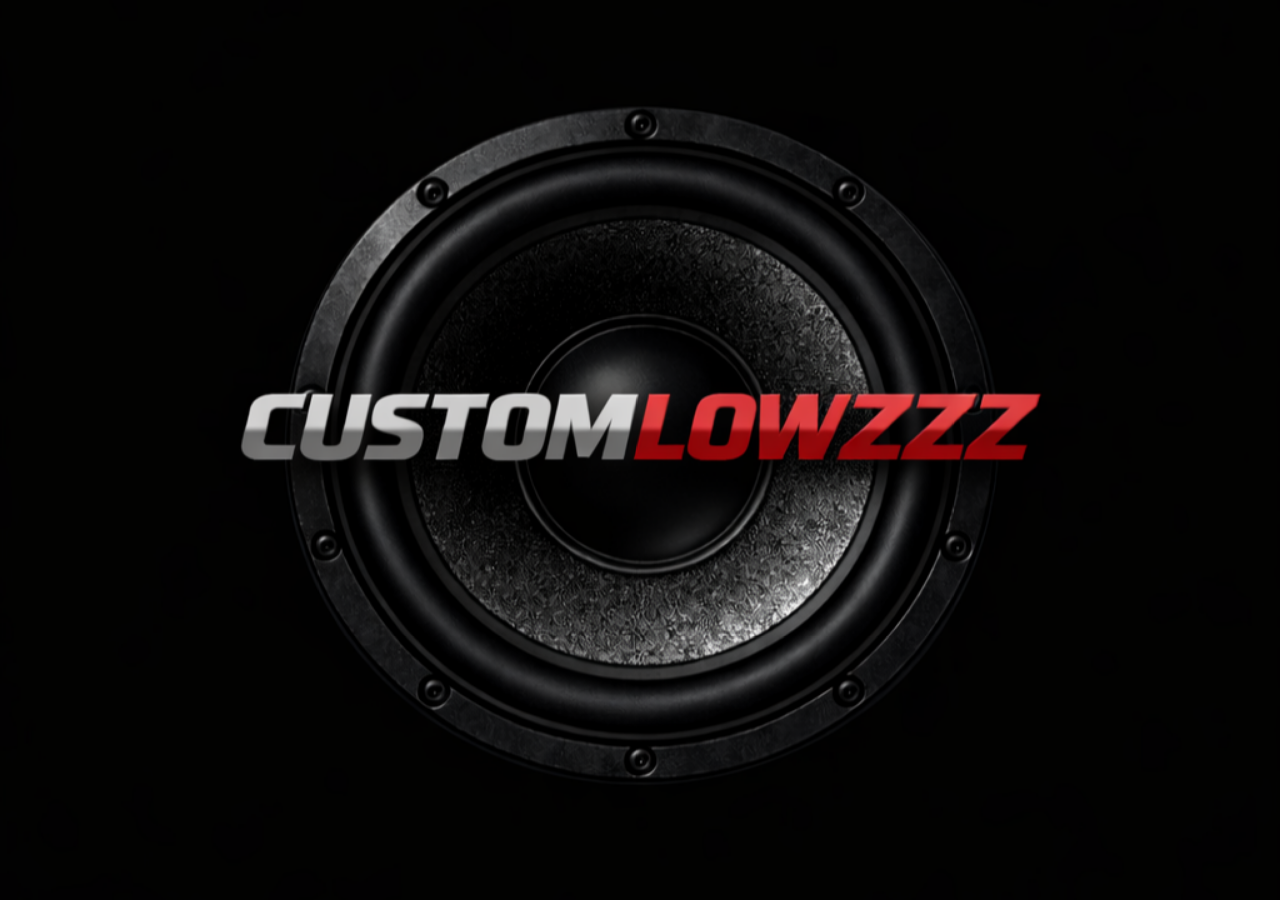
<file: index.html>
<!doctype html>
<html lang="en">
  <head>
    <meta charset="UTF-8" />
    <meta
      name="viewport"
      content="width=device-width, initial-scale=1.0, user-scalable=no"
    />

    <!-- PWA -->
    <link
      rel="apple-touch-startup-image"
      href="icons/splash-screen-1080x1920.png"
    />
    <link rel="manifest" href="manifest.json" />
    <meta name="apple-mobile-web-app-capable" content="yes" />
    <meta name="apple-mobile-web-app-status-bar-style" content="black" />
    <meta name="mobile-web-app-capable" content="yes" />
    <meta name="theme-color" content="#000000" />

    <script>
      if ("serviceWorker" in navigator) {
        navigator.serviceWorker.register("./service-worker.js");
      }
    </script>

    <!-- Main script -->
    <script src="./js/splash.js" defer></script>
    <script type="module" src="./js/script.js" defer></script>

    <link rel="stylesheet" href="style.css" />
    <title>AudioApp</title>
  </head>

  <body>
    <!-- Instant splash -->
    <div id="splash"></div>

    <img src="./icons/homescreen-text.png" alt="logo CustomLowzzz" id="logo" />
    <div id="lijst"></div>
  </body>
</html>
</file>
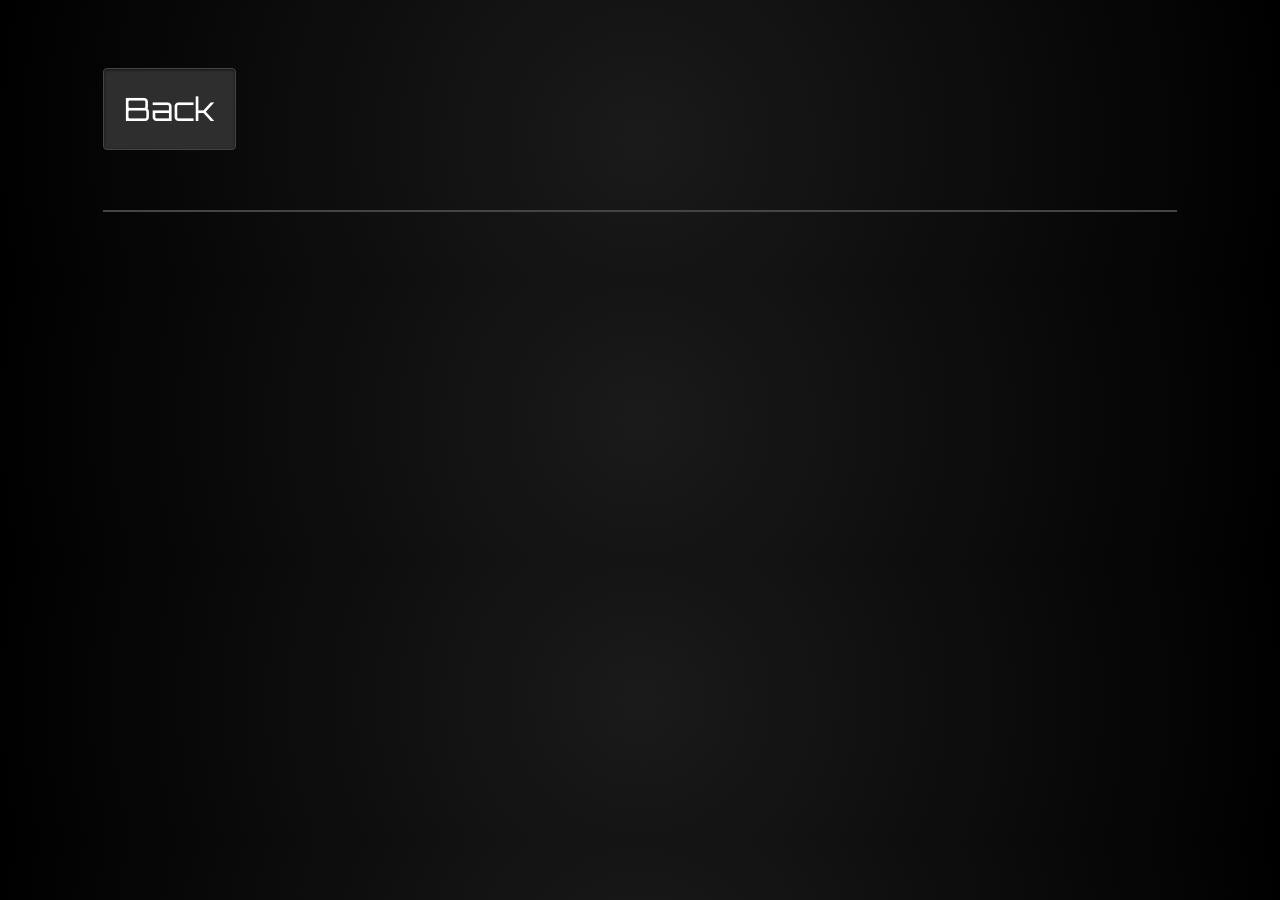
<file: detail.html>
<!doctype html>
<html lang="en">
  <head>
    <meta charset="UTF-8" />
    <meta
      name="viewport"
      content="width=device-width, initial-scale=0.5, user-scalable=no"
    />

    <!-- PWA -->
    <link rel="manifest" href="manifest.json" />
    <meta name="apple-mobile-web-app-capable" content="yes" />
    <meta name="apple-mobile-web-app-status-bar-style" content="black" />
    <meta name="mobile-web-app-capable" content="yes" />

    <script>
      if ("serviceWorker" in navigator) {
        navigator.serviceWorker.register("./service-worker.js");
      }
    </script>

    <!-- Detail script -->
    <script type="module" src="./js/detail.js" defer></script>

    <link rel="stylesheet" href="style.css" />
    <title>Detail</title>
  </head>

  <body>
    <div id="header">
      <div id="back-container">
        <button id="backBtn">Back</button>
      </div>

      <h1 id="titel"></h1>
    </div>

    <div id="content"></div>
  </body>
</html>
</file>
<file: style.css>
@import url('https://fonts.googleapis.com/css2?family=Orbitron:wght@400;700&display=swap');

:root {
    --font: 'Orbitron', sans-serif;

    --font-size-default: 32px;
    --font-size-lijstbutton: 20px;

    --color: #fff;
    --input-color: #fff;
    --button-color: #fff;
    --placeholder-color: #fff;

    --background-input-color: #2e2e2e;
    --background-button-color: #2e2e2e;
    --background-placeholder-color: #262626;

    --border-input: 1px solid #444;
    --border-button: 1px solid #444;
    --border-placeholder: 1px solid #999;

    --border-input-radius: 6px;
    --border-button-radius: 6px;
    --border-placeholder-radius: 6px;

    --widthbuttons: 85%;
}

*,
*::before,
*::after { box-sizing: border-box; }

body {
    font-family: var(--font);
    letter-spacing: 1px;
    background: radial-gradient(circle at center, #1a1a1a 0%, #000 100%);
}

h1, h2 {
    display: flex;
    justify-content: center;
    font-size: var(--font-size-default);
    color: var(--color);
}

#logo {
    margin-top: 25px;
    margin-bottom: 20px;
    opacity: 0.95;
}


img {
    max-width: var(--widthbuttons);
    display: flex;
    margin: 0 auto;
    padding: 25px 0;
}

#lijst div { margin-bottom: 10px; }

#lijst div a {
    text-decoration: none;
    display: flex;
    flex-direction: column;
    margin: 0 auto;
    padding: 5px;
    max-width: var(--widthbuttons);
}

#lijst div button {
    font-family: 'Orbitron', sans-serif;
    font-size: var(--font-size-lijstbutton);
    padding: 22px 0;
    color: #fff;

    background: linear-gradient(180deg, #2a2a2a 0%, #111 100%);
    border: 1px solid #3a3a3a;
    border-radius: 6px;

    box-shadow:
        inset 0 1px 2px rgba(255,255,255,0.05),
        0 4px 10px rgba(0,0,0,0.7);

    transition: all .15s ease;
}



#content {
    display: flex;
    flex-direction: column;
    max-width: var(--widthbuttons);
    margin: 0 auto;
    padding-top: 60px;
}

#content input,
#content select,
#content button {
    width: 100%;
    padding: 50px;
    font-size: var(--font-size-default);
    margin: 10px 0;
    background-color: #2e2e2e;
    border: 1px solid #444;
    border-radius: 4px;
    box-shadow: inset 0 1px 3px rgba(0,0,0,0.6);
}

#content input,
#content select {
    color: var(--input-color);
    border-radius: var(--border-input-radius);
}

#content button {
    background-color: var(--background-button-color);
    border: var(--border-button);
    border-radius: var(--border-button-radius);
    color: var(--button-color);
}

#content input:focus,
#content select:focus,
#content button:active {
    background-color: var(--background-input-color);
    color: var(--input-color);
    border-color: #ff0000;
    box-shadow: 0 0 10px rgba(255,0,0,0.25);
}

#content ::placeholder {
    color: var(--placeholder-color);
    font-size: var(--font-size-default);
}

#resultaat {
    margin: 20px 0;
    font-size: var(--font-size-default);
    color: var(--color);
    font-family: sans-serif;

    font-size: 40px;
}


#header {
    display: flex;
    align-items: center;
    justify-content: space-between;
    position: relative;
    margin: 0 auto;
    max-width: var(--widthbuttons);
    padding: 60px 0 60px;
    border-bottom: 2px solid #444;
}

#titel {
    position: absolute;
    left: 50%;
    transform: translateX(-50%);
}

#berekenBtn{
    font: var(--font);
}

#back-container button {
    font-family: var(--font);
    font-size: var(--font-size-default);
    padding: 20px;
    cursor: pointer;
    background-color: #2e2e2e;
    border: 1px solid #444;
    border-radius: 4px;
    color: #fff;
    box-shadow: inset 0 1px 3px rgba(0,0,0,0.6);
}

.field {
    position: relative;
    margin: 25px 0;
}

.field label {
    position: absolute;
    left: 20px;
    font-size: var(--font-size-default);
    color: var(--placeholder-color);
    pointer-events: none;
    transition: .25s;
    background-color: var(--background-placeholder-color);
    border: var(--border-placeholder);
    border-radius: var(--border-placeholder-radius);
    padding: 0 10px;
}

.field select {
    width: 100%;
    padding: 50px 20px 20px;
    font-size: var(--font-size-default);
    border: var(--border-input);
    border-radius: var(--border-input-radius);
    background: var(--background-input-color);
}


#content input:-webkit-autofill {
    -webkit-box-shadow: 0 0 0 1000px var(--background-input-color) inset;
    -webkit-text-fill-color: var(--input-color);
}


#splash {
        position: fixed;
        inset: 0;
        background: url("icons/splash-screen-1080x1920.png") center
          calc(50% - 22px) / cover no-repeat;
        z-index: 9999;
        opacity: 1;
        transition: opacity 0.5s;
      }
</file>
